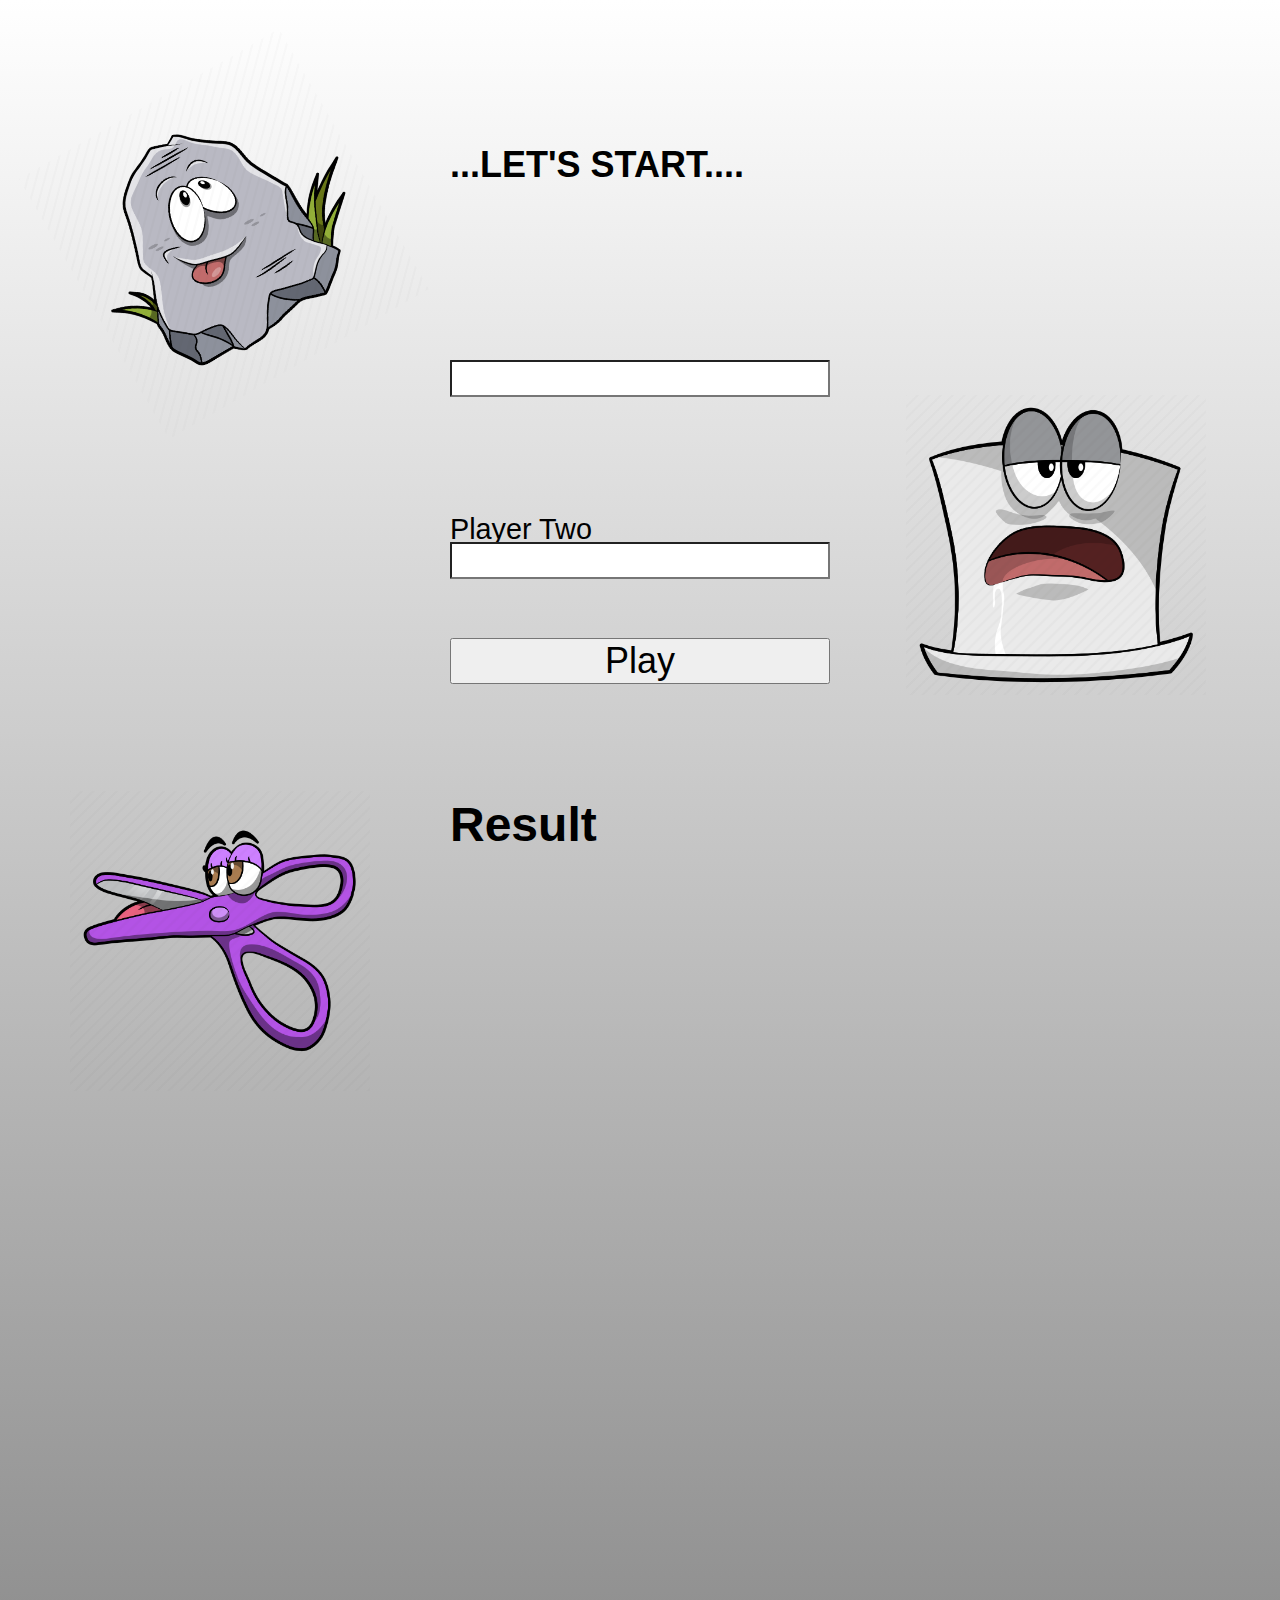
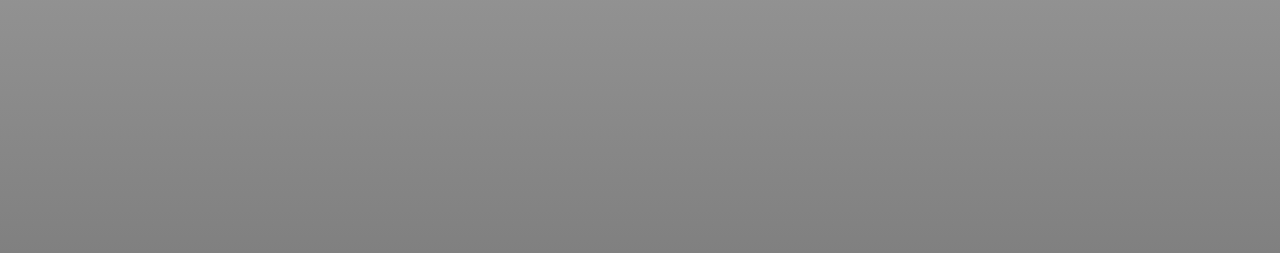
<file: index.html>
<!DOCTYPE html>
<html lang="en">
<head>
    <meta charset="UTF-8">
    <meta name="viewport" content="width=device-width, initial-scale=1.0">
    <title>Rock paper Scissor</title>
    <link rel="stylesheet" href="css/style.css">
    <script defer src="js/main.js"></script>
</head>
<body>
    <form id="myForm">
        <h2>...LET'S START....</h2>
        <figure class="stone">
            <img src="image/rock.png" alt="rock" width="300px" height="300px">
        </figure>
        <br>
        
        <br>
        <figure class="paper">
            <img src="image/paper.png" alt="paper" width="300px" height="300px">
        </figure>
        <label for="frst">Player One</label>
        <br>
        <input type="text" id="player1"><br><br>
        <label for="next">Player Two</label><br><br>
        <input type="text" id="player2">
        <br><br>
        <button type="button" onclick="play()">Play</button>
        <br><br>
        <h1 id="result">Result</h1>
        <br><br>
        <figure class=float>
            <img src="image/scissor.png" alt="scissor" width="300px" height="300px">
        </figure>


   

    </form>



    
</body>
</html>
</file>
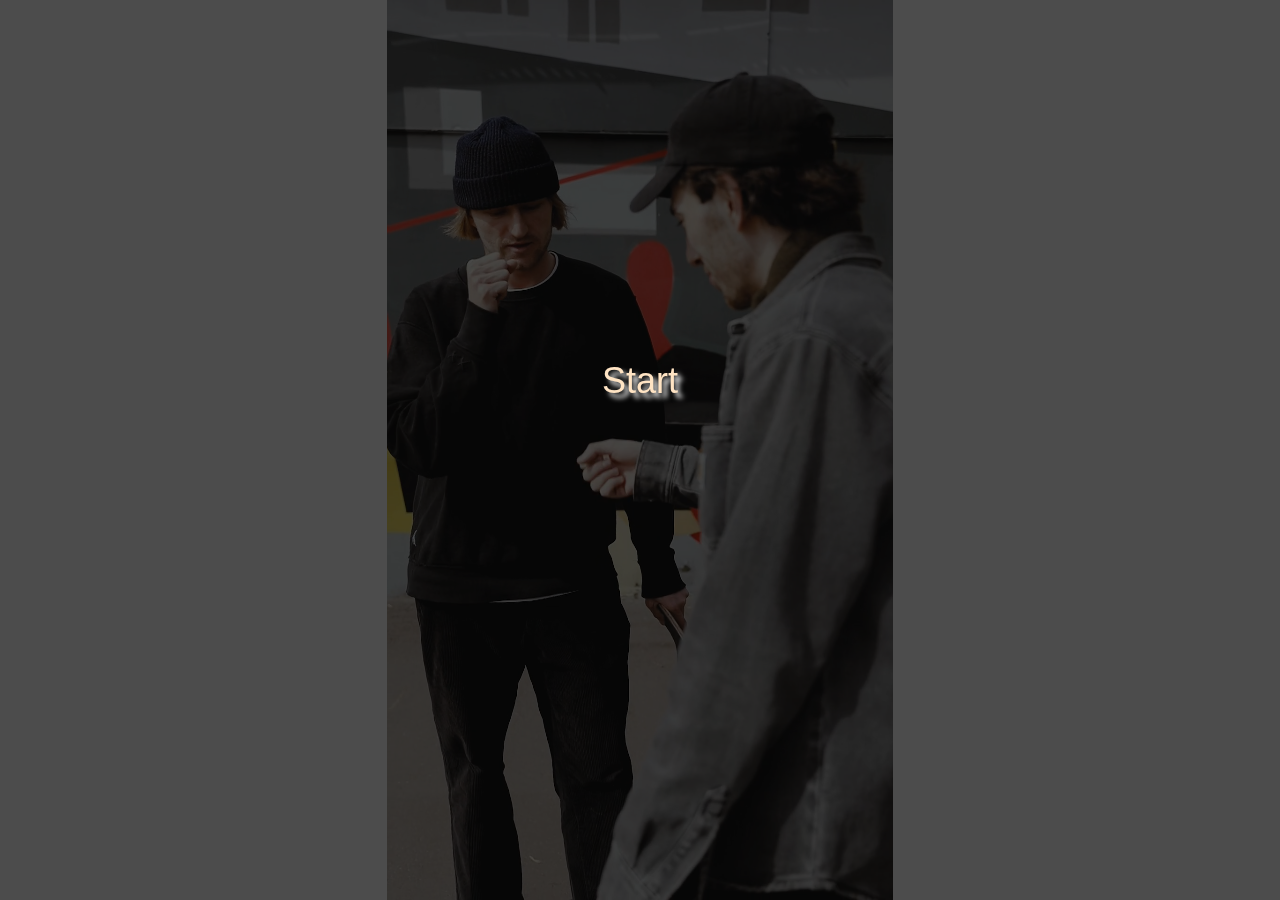
<file: intro.html>
<!DOCTYPE html>
<html lang="en">
<head>
    <meta charset="UTF-8">
    <meta name="viewport" content="width=device-width, initial-scale=1.0">
    <title>Welcome</title>
    <link rel="stylesheet" href="css/main.css">
</head>
<body>
    <main class="video-container">
        <video autoplay loop muted>
            <source src="image/pexels-darina-belonogova-7539226 (Original).mp4" type="video/mp4">

        </video>
        <div class="overlay">
            <p>
                <a href="index.html">Start</a>
            </p>

        </div>
    </main>
    
</body>
</html>
</file>
<file: css/style.css>
*{
    padding: 0;
    margin: 0;
    box-sizing: border-box;
}
html{
    font-size: 1.5rem;
    font-family: Verdana, Geneva, Tahoma, sans-serif;
}
body{
    background-image:linear-gradient(white,grey);
    max-width: 100%;
    min-height: 50vh;
}
section{
    display: flex;
    flex-flow: column nowrap;
    justify-content: center;
    align-items: center;
    min-width: 50px;
    min-height: 50px;

}

form{
    display:grid;
    place-content: center;
    margin: 5rem;
    padding: 1rem;
}

input{
    font-size: 1.2rem;
    border-radius: 1px;

}
label{
    font-size: 1.2rem;
    font-style: normal;
}
input,label{
    transform: translateY(-1500%);
}
.float{
    animation: 2s show  0.5s forwards normal ease-in-out;
    transform: rotate(90deg);
    transform: translate(-100%,-200%);


    /*rotate: 50deg;*/
}
.stone{
    transform: translate(-100%,-40%) rotate(-30deg);
}
.paper{
    transform: translate(120%,-50%);
}

button{
    font-size: 1.5rem;
    transform: translateY(-1200%);
}
h1{
    transform: translateY(-900%);
}
</file>
<file: css/main.css>
*{
    padding: 0;
    margin: 0;
    box-sizing: border-box;
}
html{
    font-size: 1.5rem;
    font-family: Verdana, Geneva, Tahoma, sans-serif;
}
.video-container{
    max-width: 100%;
    min-height: 100vh;
    position: relative;
}
video{
    width: 100%;
    height: 100vh;
    position: absolute;
    left: 0%;
    top: 0%;
}
.overlay{
    position: absolute;
    height: 100vh;
    width: 100%;
    left: 0%;
    top: 0%;
    background-color: rgba(0,0,0,0.7);
}
a{
    display:flex;
    flex-flow: column nowrap;
    justify-content: center;
    align-items: center;
    padding: 15rem;
    font-size: 1.5rem;
    color: bisque;
    text-shadow: 5px 5px 5px white;
    text-decoration: none;
}
</file>
